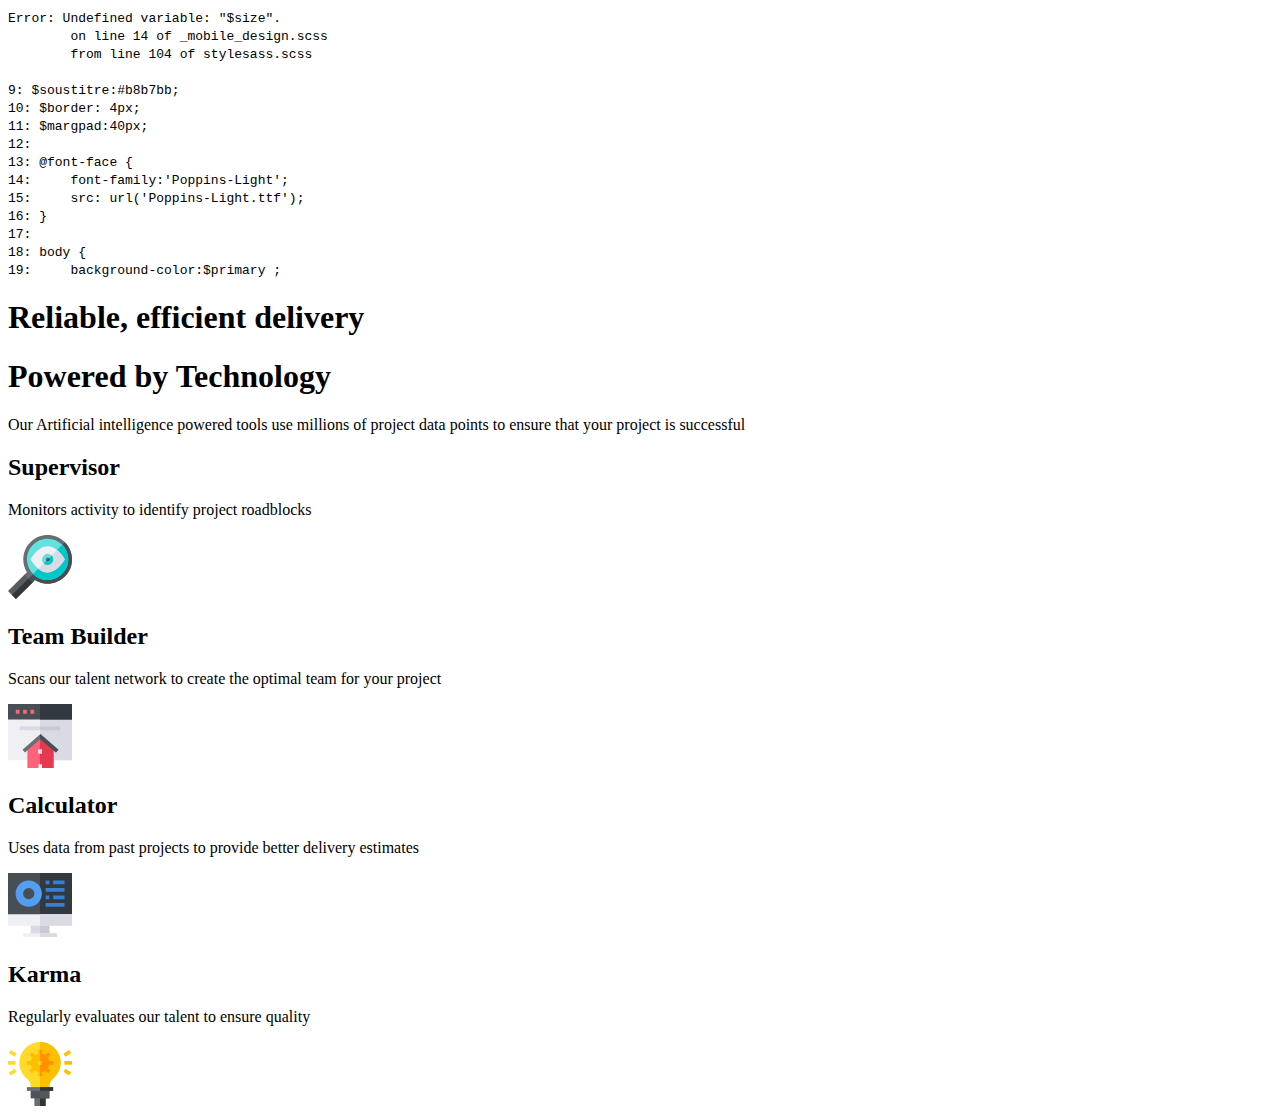
<file: index.html>
<!DOCTYPE html>
<html lan="en">
    <head>
        <meta charset="UTF-8">
        <meta name="viewport" content="width=device-width, initial-scale=1.0">
        <link rel="stylesheet" href="stylesass.css">    
        <title>AI website presentation</title>    
    </head>
    
    <body> 
        <header>
            <div>
                <h1 id="titre1">Reliable, efficient delivery</h1>
                <h1>Powered by Technology</h1>
                <p>Our Artificial intelligence powered tools use millions of project data points to ensure that your project is successful</p>
            </div>
        </header>
        
        <div class="container">
            
            <div class="itemgauche">
                <h2>Supervisor</h2>
                <p>Monitors activity to identify project roadblocks</p>
                <svg xmlns="http://www.w3.org/2000/svg" width="64" height="64"><g fill="none"><path fill="#676E74" d="M56.842 7.158c-9.526-9.563-24.902-9.525-34.428 0-8.025 8.026-9.45 20.44-3.525 30.003l-2.513 2.55-1.356 6.144 4.214 4.214 5.093-2.408 2.512-2.55a24.254 24.254 0 0030.003-3.525c9.563-9.526 9.525-24.902 0-34.428z"/><path fill="#474F54" d="M24.327 47.661l2.512-2.55a24.254 24.254 0 0030.003-3.525c9.563-9.526 9.525-24.902 0-34.428l-40.26 40.26 2.652 2.651 5.093-2.408z"/><path fill="#64E1DC" d="M54.213 9.787a20.56 20.56 0 00-14.585-6.041C28.236 3.746 19 12.98 19 24.372a20.564 20.564 0 006.041 14.586 20.564 20.564 0 0014.586 6.04c11.392 0 20.626-9.234 20.626-20.626a20.56 20.56 0 00-6.041-14.585z"/><path fill="#00C8C8" d="M60.254 24.372a20.56 20.56 0 00-6.041-14.585l-29.17 29.17A20.564 20.564 0 0039.627 45c11.392 0 20.626-9.235 20.626-20.627z"/><path fill="#EFEFF4" d="M56.239 23.41c-.184-.307-2.98-4.914-7.281-8.368-2.63-2.113-5.822-3.796-9.33-3.796-9.242 0-16.314 11.669-16.61 12.165l-.576.961.575.961c.184.309 2.98 4.916 7.28 8.37 2.631 2.112 5.823 3.795 9.33 3.795 9.243 0 16.315-11.668 16.612-12.165l.574-.96-.574-.962z"/><path fill="#DADAE5" d="M56.239 25.333l.574-.96-.574-.962c-.184-.308-2.98-4.915-7.281-8.369l-18.66 18.66c2.63 2.113 5.822 3.796 9.33 3.796 9.242 0 16.314-11.668 16.61-12.165z"/><path fill="#64E1DC" d="M43.604 20.396a5.607 5.607 0 00-3.976-1.65 5.632 5.632 0 00-5.626 5.626c0 1.551.631 2.958 1.65 3.976a5.609 5.609 0 003.976 1.65 5.632 5.632 0 005.625-5.626c0-1.55-.63-2.957-1.649-3.976z"/><path fill="#00C8C8" d="M45.253 24.372c0-1.55-.63-2.957-1.649-3.976l-7.952 7.952a5.608 5.608 0 003.976 1.65 5.632 5.632 0 005.625-5.626z"/><path fill="#676E74" d="M40.954 23.046a1.876 1.876 0 10-1.326 3.2 1.876 1.876 0 001.326-3.2z"/><path fill="#474F54" d="M41.503 24.372c0-.517-.21-.986-.55-1.326l-2.65 2.652a1.876 1.876 0 003.2-1.326z"/><path fill="#575C60" d="M20.333 43.667l-3.957-3.957L0 56.049l3.975 3.976L7.951 64l16.376-16.339z"/><path fill="#333637" d="M24.327 47.661l-3.994-3.994L3.975 60.025 7.951 64z"/></g></svg>
            </div>

            <div class="itemhaut">
                <h2>Team Builder</h2>
                <p>Scans our talent network to create the optimal team for your project</p>
                <svg class="image" xmlns="http://www.w3.org/2000/svg" width="64" height="64"><g fill="none"><path fill="#EFEFF4" d="M64 14.454v41.788H0V14.454l3.75-3.787h56.5z"/><path fill="#DADAE5" d="M64 14.454v41.788H32V10.667h28.25z"/><path fill="#474F54" d="M0 0h64v15.515H0z"/><path fill="#32393F" d="M32 0h32v15.515H32z"/><g fill="#FF637B"><path d="M7.758 5.818h3.685v3.879H7.758zM15.128 5.818h3.685v3.879h-3.685zM22.497 5.818h3.685v3.879h-3.685z"/></g><path fill="#FF637B" d="M45.576 42.245V64H34.355v-3.71h-3.74V64H19.394V42.245l11.37-9.275h3.105z"/><path fill="#DADAE5" d="M11.636 22.303h41.697v3.879H11.636z"/><path fill="#C9C9D3" d="M32 22.303h20.364v3.879H32z"/><path fill="#E63950" d="M45.576 42.245V64H33.939v-3.71H32V32.97h1.435z"/><path fill="#EFEFF4" d="M30.061 45.576h3.878v3.879h-3.878z"/><path fill="#DADAE5" d="M32 45.576h1.939v3.879H32z"/><path fill="#676E74" d="M50.424 45.779l-2.452 2.706-15.487-13.526-15.488 13.526-2.452-2.706 17.94-15.718z"/><path fill="#474F54" d="M32 30.061l18.424 15.718-2.518 2.706L32 34.959z"/></g></svg>
            </div>
        
            <div class="itemdroite">
                <h2>Calculator</h2>
                <p>Uses data from past projects to provide better delivery estimates</p>
                <svg class="image" xmlns="http://www.w3.org/2000/svg" width="64" height="64"><g fill="none"><path fill="#474F54" d="M64 0v41.25l-3.75 3.875H3.75L0 41.25V0z"/><path fill="#32393F" d="M64 0v41.25l-3.75 3.875H32V0z"/><path fill="#DADAE5" d="M22.625 50.875h18.75v11.25h-18.75z"/><path fill="#C9C9D3" d="M32 50.875h9.375v11.25H32z"/><path fill="#EFEFF4" d="M0 41.25h64v11.5H0z"/><path fill="#DADAE5" d="M32 41.25h32v11.5H32z"/><path fill="#EFEFF4" d="M15.125 60.25h33.75V64h-33.75z"/><path fill="#DADAE5" d="M32 60.25h16.875V64H32z"/><path fill="#549EF2" d="M20.75 7.5c-7.236 0-13.125 5.889-13.125 13.125S13.514 33.75 20.75 33.75s13.125-5.889 13.125-13.125S27.986 7.5 20.75 7.5zm0 18.75a5.631 5.631 0 01-5.625-5.625A5.631 5.631 0 0120.75 15a5.631 5.631 0 015.625 5.625 5.631 5.631 0 01-5.625 5.625z"/><g fill="#377FD2"><path d="M45.125 7.5H56.5v3.75H45.125zM37.625 7.5h3.75v3.75h-3.75zM45.125 22.5H56.5v3.75H45.125zM37.625 22.5h3.75v3.75h-3.75zM37.625 15H56.5v3.75H37.625zM37.625 30H56.5v3.75H37.625z"/></g></g></svg>
            </div>

            <div class="itembas">
                    <h2>Karma</h2>
                    <p>Regularly evaluates our talent to ensure quality</p>
                    <svg xmlns="http://www.w3.org/2000/svg" width="64" height="64"><g fill="none"><path fill="#676E74" d="M26.375 52.625h11.25V64h-11.25z"/><path fill="#333637" d="M32 52.625h5.625V64H32z"/><path fill="#4C545A" d="M22.625 47h18.75v9.375h-18.75z"/><path fill="#52585C" d="M32 47h9.375v9.375H32z"/><path fill="#FFDA2D" d="M45.012 36.725c-2.325 1.913-3.637 4.612-3.637 7.425V47h-18.75v-2.85c0-2.85-1.238-5.512-3.3-7.125-5.062-3.938-7.95-9.862-7.95-16.275a20.585 20.585 0 017.613-16.013C22.7 1.737 27.238 0 32 0c1.462 0 2.962.15 4.425.45 8.1 1.688 14.475 8.45 15.9 16.663 1.275 7.5-1.425 14.85-7.313 19.612z"/><path fill="#FDBF00" d="M45.012 36.725c-2.325 1.913-3.637 4.612-3.637 7.425V47H32V0c1.462 0 2.962.15 4.425.45 8.1 1.688 14.475 8.45 15.9 16.663 1.275 7.5-1.425 14.85-7.313 19.612z"/><path fill="#676E74" d="M18.875 45.125h26.25v3.75h-26.25z"/><path fill="#FF9100" d="M39.956 10.143l2.651 2.651-3.979 3.978-2.651-2.651z"/><path fill="#FDBF00" d="M25.372 24.727l2.651 2.651-3.979 3.979-2.651-2.651zM30.125 28.25h3.75v5.625h-3.75z"/><path fill="#FF9100" d="M38.628 24.727l3.979 3.979-2.651 2.651-3.979-3.979zM39.5 18.875h5.625v3.75H39.5z"/><path fill="#FDBF00" d="M24.044 10.143l3.979 3.979-2.651 2.65-3.979-3.978zM18.875 18.875H24.5v3.75h-5.625zM30.125 7.625h3.75v5.625h-3.75z"/><g fill="#FFDA2D"><path d="M0 18.875h7.625v3.75H0zM6.585 14.81l-5.75-3.75 2.08-3.12 5.75 3.75zM2.915 33.56l-2.08-3.12 5.75-3.75 2.08 3.12z"/></g><path fill="#FDBF00" d="M56.375 18.875H64v3.75h-7.625zM61.085 33.56l-5.75-3.75 2.08-3.12 5.75 3.75zM57.415 14.81l-2.08-3.12 5.75-3.75 2.08 3.12z"/><path fill="#FF9100" d="M32 7.625h1.875v5.625H32zM32 28.25h1.875v5.625H32z"/><path fill="#333637" d="M32 45.125h13.125v3.75H32z"/><path fill="#FDBF00" d="M32 11.375c-5.175 0-9.375 4.2-9.375 9.375s4.2 9.375 9.375 9.375 9.375-4.2 9.375-9.375-4.2-9.375-9.375-9.375z"/><path fill="#FF9100" d="M32 30.125v-18.75c5.175 0 9.375 4.2 9.375 9.375s-4.2 9.375-9.375 9.375z"/><path fill="#FFDA2D" d="M30.125 18.875h3.75v3.75h-3.75z"/><path fill="#FDBF00" d="M32 18.875h1.875v3.75H32z"/></g></svg>
            </div>
        </div>

    </body>
    
</html>
</file>
<file: stylesass.css>
/*
Error: Undefined variable: "$size".
        on line 14 of _mobile_design.scss
        from line 104 of stylesass.scss

9: $soustitre:#b8b7bb;
10: $border: 4px;
11: $margpad:40px;
12: 
13: @font-face {
14:     font-family:'Poppins-Light';
15:     src: url('Poppins-Light.ttf');
16: }
17: 
18: body {
19:     background-color:$primary ;

Backtrace:
_mobile_design.scss:14
stylesass.scss:104
/usr/share/rubygems-integration/all/gems/sass-3.7.4/lib/sass/script/tree/variable.rb:49:in `_perform'
/usr/share/rubygems-integration/all/gems/sass-3.7.4/lib/sass/script/tree/node.rb:50:in `perform'
/usr/share/rubygems-integration/all/gems/sass-3.7.4/lib/sass/tree/visitors/perform.rb:398:in `visit_prop'
/usr/share/rubygems-integration/all/gems/sass-3.7.4/lib/sass/tree/visitors/base.rb:36:in `visit'
/usr/share/rubygems-integration/all/gems/sass-3.7.4/lib/sass/tree/visitors/perform.rb:158:in `block in visit'
/usr/share/rubygems-integration/all/gems/sass-3.7.4/lib/sass/stack.rb:79:in `block in with_base'
/usr/share/rubygems-integration/all/gems/sass-3.7.4/lib/sass/stack.rb:135:in `with_frame'
/usr/share/rubygems-integration/all/gems/sass-3.7.4/lib/sass/stack.rb:79:in `with_base'
/usr/share/rubygems-integration/all/gems/sass-3.7.4/lib/sass/tree/visitors/perform.rb:158:in `visit'
/usr/share/rubygems-integration/all/gems/sass-3.7.4/lib/sass/tree/visitors/base.rb:52:in `block in visit_children'
/usr/share/rubygems-integration/all/gems/sass-3.7.4/lib/sass/tree/visitors/base.rb:52:in `map'
/usr/share/rubygems-integration/all/gems/sass-3.7.4/lib/sass/tree/visitors/base.rb:52:in `visit_children'
/usr/share/rubygems-integration/all/gems/sass-3.7.4/lib/sass/tree/visitors/perform.rb:167:in `block in visit_children'
/usr/share/rubygems-integration/all/gems/sass-3.7.4/lib/sass/tree/visitors/perform.rb:179:in `with_environment'
/usr/share/rubygems-integration/all/gems/sass-3.7.4/lib/sass/tree/visitors/perform.rb:166:in `visit_children'
/usr/share/rubygems-integration/all/gems/sass-3.7.4/lib/sass/tree/visitors/base.rb:36:in `block in visit'
/usr/share/rubygems-integration/all/gems/sass-3.7.4/lib/sass/tree/visitors/perform.rb:407:in `visit_prop'
/usr/share/rubygems-integration/all/gems/sass-3.7.4/lib/sass/tree/visitors/base.rb:36:in `visit'
/usr/share/rubygems-integration/all/gems/sass-3.7.4/lib/sass/tree/visitors/perform.rb:158:in `block in visit'
/usr/share/rubygems-integration/all/gems/sass-3.7.4/lib/sass/stack.rb:79:in `block in with_base'
/usr/share/rubygems-integration/all/gems/sass-3.7.4/lib/sass/stack.rb:135:in `with_frame'
/usr/share/rubygems-integration/all/gems/sass-3.7.4/lib/sass/stack.rb:79:in `with_base'
/usr/share/rubygems-integration/all/gems/sass-3.7.4/lib/sass/tree/visitors/perform.rb:158:in `visit'
/usr/share/rubygems-integration/all/gems/sass-3.7.4/lib/sass/tree/visitors/perform.rb:440:in `block (2 levels) in visit_rule'
/usr/share/rubygems-integration/all/gems/sass-3.7.4/lib/sass/tree/visitors/perform.rb:440:in `map'
/usr/share/rubygems-integration/all/gems/sass-3.7.4/lib/sass/tree/visitors/perform.rb:440:in `block in visit_rule'
/usr/share/rubygems-integration/all/gems/sass-3.7.4/lib/sass/tree/visitors/perform.rb:179:in `with_environment'
/usr/share/rubygems-integration/all/gems/sass-3.7.4/lib/sass/tree/visitors/perform.rb:438:in `visit_rule'
/usr/share/rubygems-integration/all/gems/sass-3.7.4/lib/sass/tree/visitors/base.rb:36:in `visit'
/usr/share/rubygems-integration/all/gems/sass-3.7.4/lib/sass/tree/visitors/perform.rb:158:in `block in visit'
/usr/share/rubygems-integration/all/gems/sass-3.7.4/lib/sass/stack.rb:79:in `block in with_base'
/usr/share/rubygems-integration/all/gems/sass-3.7.4/lib/sass/stack.rb:135:in `with_frame'
/usr/share/rubygems-integration/all/gems/sass-3.7.4/lib/sass/stack.rb:79:in `with_base'
/usr/share/rubygems-integration/all/gems/sass-3.7.4/lib/sass/tree/visitors/perform.rb:158:in `visit'
/usr/share/rubygems-integration/all/gems/sass-3.7.4/lib/sass/tree/visitors/perform.rb:325:in `block (2 levels) in visit_import'
/usr/share/rubygems-integration/all/gems/sass-3.7.4/lib/sass/tree/visitors/perform.rb:325:in `map'
/usr/share/rubygems-integration/all/gems/sass-3.7.4/lib/sass/tree/visitors/perform.rb:325:in `block in visit_import'
/usr/share/rubygems-integration/all/gems/sass-3.7.4/lib/sass/stack.rb:88:in `block in with_import'
/usr/share/rubygems-integration/all/gems/sass-3.7.4/lib/sass/stack.rb:135:in `with_frame'
/usr/share/rubygems-integration/all/gems/sass-3.7.4/lib/sass/stack.rb:88:in `with_import'
/usr/share/rubygems-integration/all/gems/sass-3.7.4/lib/sass/tree/visitors/perform.rb:322:in `visit_import'
/usr/share/rubygems-integration/all/gems/sass-3.7.4/lib/sass/tree/visitors/base.rb:36:in `visit'
/usr/share/rubygems-integration/all/gems/sass-3.7.4/lib/sass/tree/visitors/perform.rb:158:in `block in visit'
/usr/share/rubygems-integration/all/gems/sass-3.7.4/lib/sass/stack.rb:79:in `block in with_base'
/usr/share/rubygems-integration/all/gems/sass-3.7.4/lib/sass/stack.rb:135:in `with_frame'
/usr/share/rubygems-integration/all/gems/sass-3.7.4/lib/sass/stack.rb:79:in `with_base'
/usr/share/rubygems-integration/all/gems/sass-3.7.4/lib/sass/tree/visitors/perform.rb:158:in `visit'
/usr/share/rubygems-integration/all/gems/sass-3.7.4/lib/sass/tree/visitors/base.rb:52:in `block in visit_children'
/usr/share/rubygems-integration/all/gems/sass-3.7.4/lib/sass/tree/visitors/base.rb:52:in `map'
/usr/share/rubygems-integration/all/gems/sass-3.7.4/lib/sass/tree/visitors/base.rb:52:in `visit_children'
/usr/share/rubygems-integration/all/gems/sass-3.7.4/lib/sass/tree/visitors/perform.rb:167:in `block in visit_children'
/usr/share/rubygems-integration/all/gems/sass-3.7.4/lib/sass/tree/visitors/perform.rb:179:in `with_environment'
/usr/share/rubygems-integration/all/gems/sass-3.7.4/lib/sass/tree/visitors/perform.rb:166:in `visit_children'
/usr/share/rubygems-integration/all/gems/sass-3.7.4/lib/sass/tree/visitors/base.rb:36:in `block in visit'
/usr/share/rubygems-integration/all/gems/sass-3.7.4/lib/sass/tree/visitors/perform.rb:524:in `visit_media'
/usr/share/rubygems-integration/all/gems/sass-3.7.4/lib/sass/tree/visitors/base.rb:36:in `visit'
/usr/share/rubygems-integration/all/gems/sass-3.7.4/lib/sass/tree/visitors/perform.rb:158:in `block in visit'
/usr/share/rubygems-integration/all/gems/sass-3.7.4/lib/sass/stack.rb:79:in `block in with_base'
/usr/share/rubygems-integration/all/gems/sass-3.7.4/lib/sass/stack.rb:135:in `with_frame'
/usr/share/rubygems-integration/all/gems/sass-3.7.4/lib/sass/stack.rb:79:in `with_base'
/usr/share/rubygems-integration/all/gems/sass-3.7.4/lib/sass/tree/visitors/perform.rb:158:in `visit'
/usr/share/rubygems-integration/all/gems/sass-3.7.4/lib/sass/tree/visitors/base.rb:52:in `block in visit_children'
/usr/share/rubygems-integration/all/gems/sass-3.7.4/lib/sass/tree/visitors/base.rb:52:in `map'
/usr/share/rubygems-integration/all/gems/sass-3.7.4/lib/sass/tree/visitors/base.rb:52:in `visit_children'
/usr/share/rubygems-integration/all/gems/sass-3.7.4/lib/sass/tree/visitors/perform.rb:167:in `block in visit_children'
/usr/share/rubygems-integration/all/gems/sass-3.7.4/lib/sass/tree/visitors/perform.rb:179:in `with_environment'
/usr/share/rubygems-integration/all/gems/sass-3.7.4/lib/sass/tree/visitors/perform.rb:166:in `visit_children'
/usr/share/rubygems-integration/all/gems/sass-3.7.4/lib/sass/tree/visitors/base.rb:36:in `block in visit'
/usr/share/rubygems-integration/all/gems/sass-3.7.4/lib/sass/tree/visitors/perform.rb:186:in `visit_root'
/usr/share/rubygems-integration/all/gems/sass-3.7.4/lib/sass/tree/visitors/base.rb:36:in `visit'
/usr/share/rubygems-integration/all/gems/sass-3.7.4/lib/sass/tree/visitors/perform.rb:157:in `visit'
/usr/share/rubygems-integration/all/gems/sass-3.7.4/lib/sass/tree/visitors/perform.rb:10:in `visit'
/usr/share/rubygems-integration/all/gems/sass-3.7.4/lib/sass/tree/root_node.rb:36:in `css_tree'
/usr/share/rubygems-integration/all/gems/sass-3.7.4/lib/sass/tree/root_node.rb:29:in `render_with_sourcemap'
/usr/share/rubygems-integration/all/gems/sass-3.7.4/lib/sass/engine.rb:389:in `_render_with_sourcemap'
/usr/share/rubygems-integration/all/gems/sass-3.7.4/lib/sass/engine.rb:307:in `render_with_sourcemap'
/usr/share/rubygems-integration/all/gems/sass-3.7.4/lib/sass/plugin/compiler.rb:468:in `update_stylesheet'
/usr/share/rubygems-integration/all/gems/sass-3.7.4/lib/sass/plugin/compiler.rb:215:in `block in update_stylesheets'
/usr/share/rubygems-integration/all/gems/sass-3.7.4/lib/sass/plugin/compiler.rb:209:in `each'
/usr/share/rubygems-integration/all/gems/sass-3.7.4/lib/sass/plugin/compiler.rb:209:in `update_stylesheets'
/usr/share/rubygems-integration/all/gems/sass-3.7.4/lib/sass/plugin/compiler.rb:449:in `on_file_changed'
/usr/share/rubygems-integration/all/gems/sass-3.7.4/lib/sass/plugin/compiler.rb:320:in `block in watch'
/usr/share/rubygems-integration/all/gems/listen-3.7.0/lib/listen/event/config.rb:28:in `call'
/usr/share/rubygems-integration/all/gems/listen-3.7.0/lib/listen/event/processor.rb:117:in `block in _process_changes'
/usr/share/rubygems-integration/all/gems/listen-3.7.0/lib/listen/thread.rb:26:in `rescue_and_log'
/usr/share/rubygems-integration/all/gems/listen-3.7.0/lib/listen/event/processor.rb:116:in `_process_changes'
/usr/share/rubygems-integration/all/gems/listen-3.7.0/lib/listen/event/processor.rb:25:in `block in loop_for'
/usr/share/rubygems-integration/all/gems/listen-3.7.0/lib/listen/event/processor.rb:20:in `loop'
/usr/share/rubygems-integration/all/gems/listen-3.7.0/lib/listen/event/processor.rb:20:in `loop_for'
/usr/share/rubygems-integration/all/gems/listen-3.7.0/lib/listen/event/loop.rb:85:in `_process_changes'
/usr/share/rubygems-integration/all/gems/listen-3.7.0/lib/listen/event/loop.rb:51:in `block in start'
/usr/share/rubygems-integration/all/gems/listen-3.7.0/lib/listen/thread.rb:26:in `rescue_and_log'
/usr/share/rubygems-integration/all/gems/listen-3.7.0/lib/listen/thread.rb:18:in `block in new'
*/
body:before {
  white-space: pre;
  font-family: monospace;
  content: "Error: Undefined variable: \"$size\".\A         on line 14 of _mobile_design.scss\A         from line 104 of stylesass.scss\A \A 9: $soustitre:#b8b7bb;\A 10: $border: 4px;\A 11: $margpad:40px;\A 12: \A 13: @font-face {\A 14:     font-family:'Poppins-Light';\A 15:     src: url('Poppins-Light.ttf');\A 16: }\A 17: \A 18: body {\A 19:     background-color:$primary ;"; }
</file>
